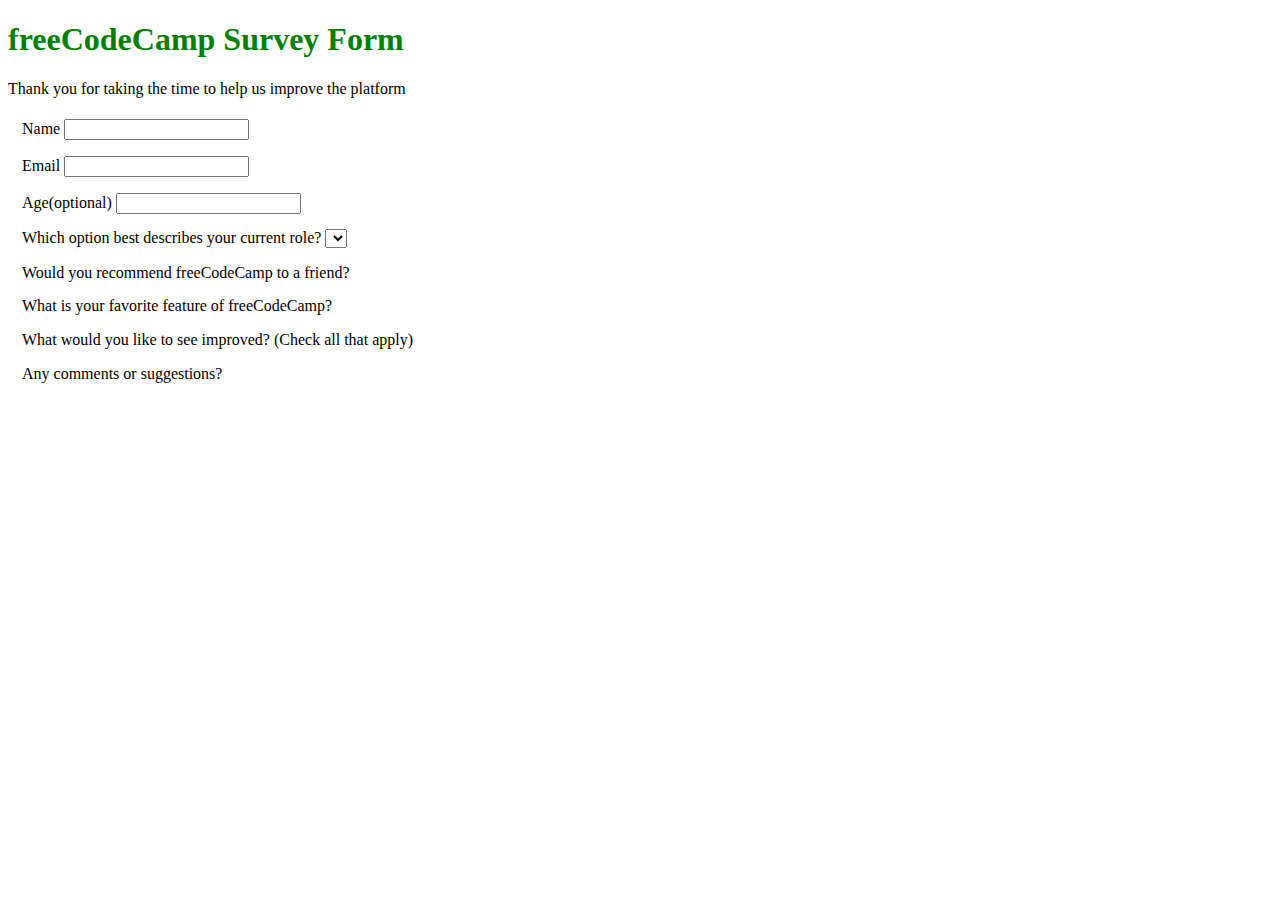
<file: index.html>
<!DOCTYPE html>
<html lang="en">
<head>
    <meta charset="UTF-8">
    <meta name="viewport" content="width=device-width, initial-scale=1.0">
    <title>survey-form.freecodecamp.rocks</title>
    <link rel="stylesheet" href="styles.css" />
</head>
<body>
    <h1 id="title">freeCodeCamp Survey Form</h1>
    <p id="description">Thank you for taking the time to help us improve the platform</p>
    <form method="post" action='https://register-demo.freecodecamp.org'>

        <fieldset>
            <label for="">Name <input type="text"/> </label>
        </fieldset>

        <fieldset>
            <label for="">Email <input type="email"/></label>
        </fieldset>

        <fieldset>
            <label for="">Age(optional) <input type="number"/></label>
        </fieldset>

        <fieldset>
            <label for="">Which option best describes your current role?     
                    <select> 
                        
                    </select> 
            </label>
        </fieldset>

        <fieldset>
            <label for="">Would you recommend freeCodeCamp to a friend?</label>
        </fieldset>

        <fieldset>
            <label for="">What is your favorite feature of freeCodeCamp?</label>
        </fieldset>

        <fieldset>
            <label for="">What would you like to see improved? (Check all that apply)</label>
        </fieldset>

        <fieldset>
            <label for="">Any comments or suggestions?</label>
        </fieldset>


    </form>
</body>
</html>
</file>
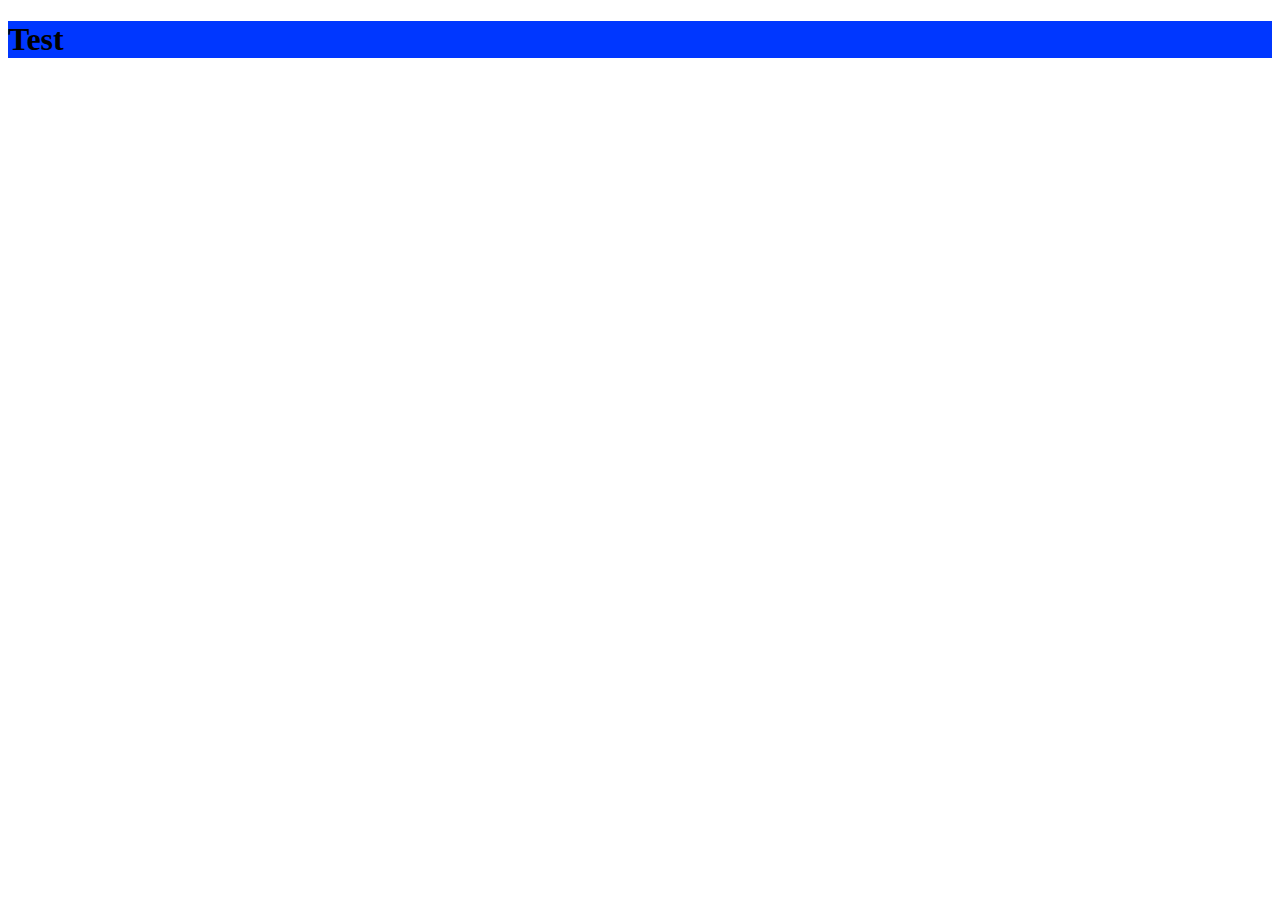
<file: bay-valley-tech/registration-form/index.html>
<!DOCTYPE html>
<html lang="en">
<head>
    <meta charset="UTF-8">
    <meta name="viewport" content="width=device-width, initial-scale=1.0">
    <title>Registration</title>
    <link rel="stylesheet" type="text/css" href="styles.css">
</head>
<body>
    <h1>Test</h1>
</body>
</html>
</file>
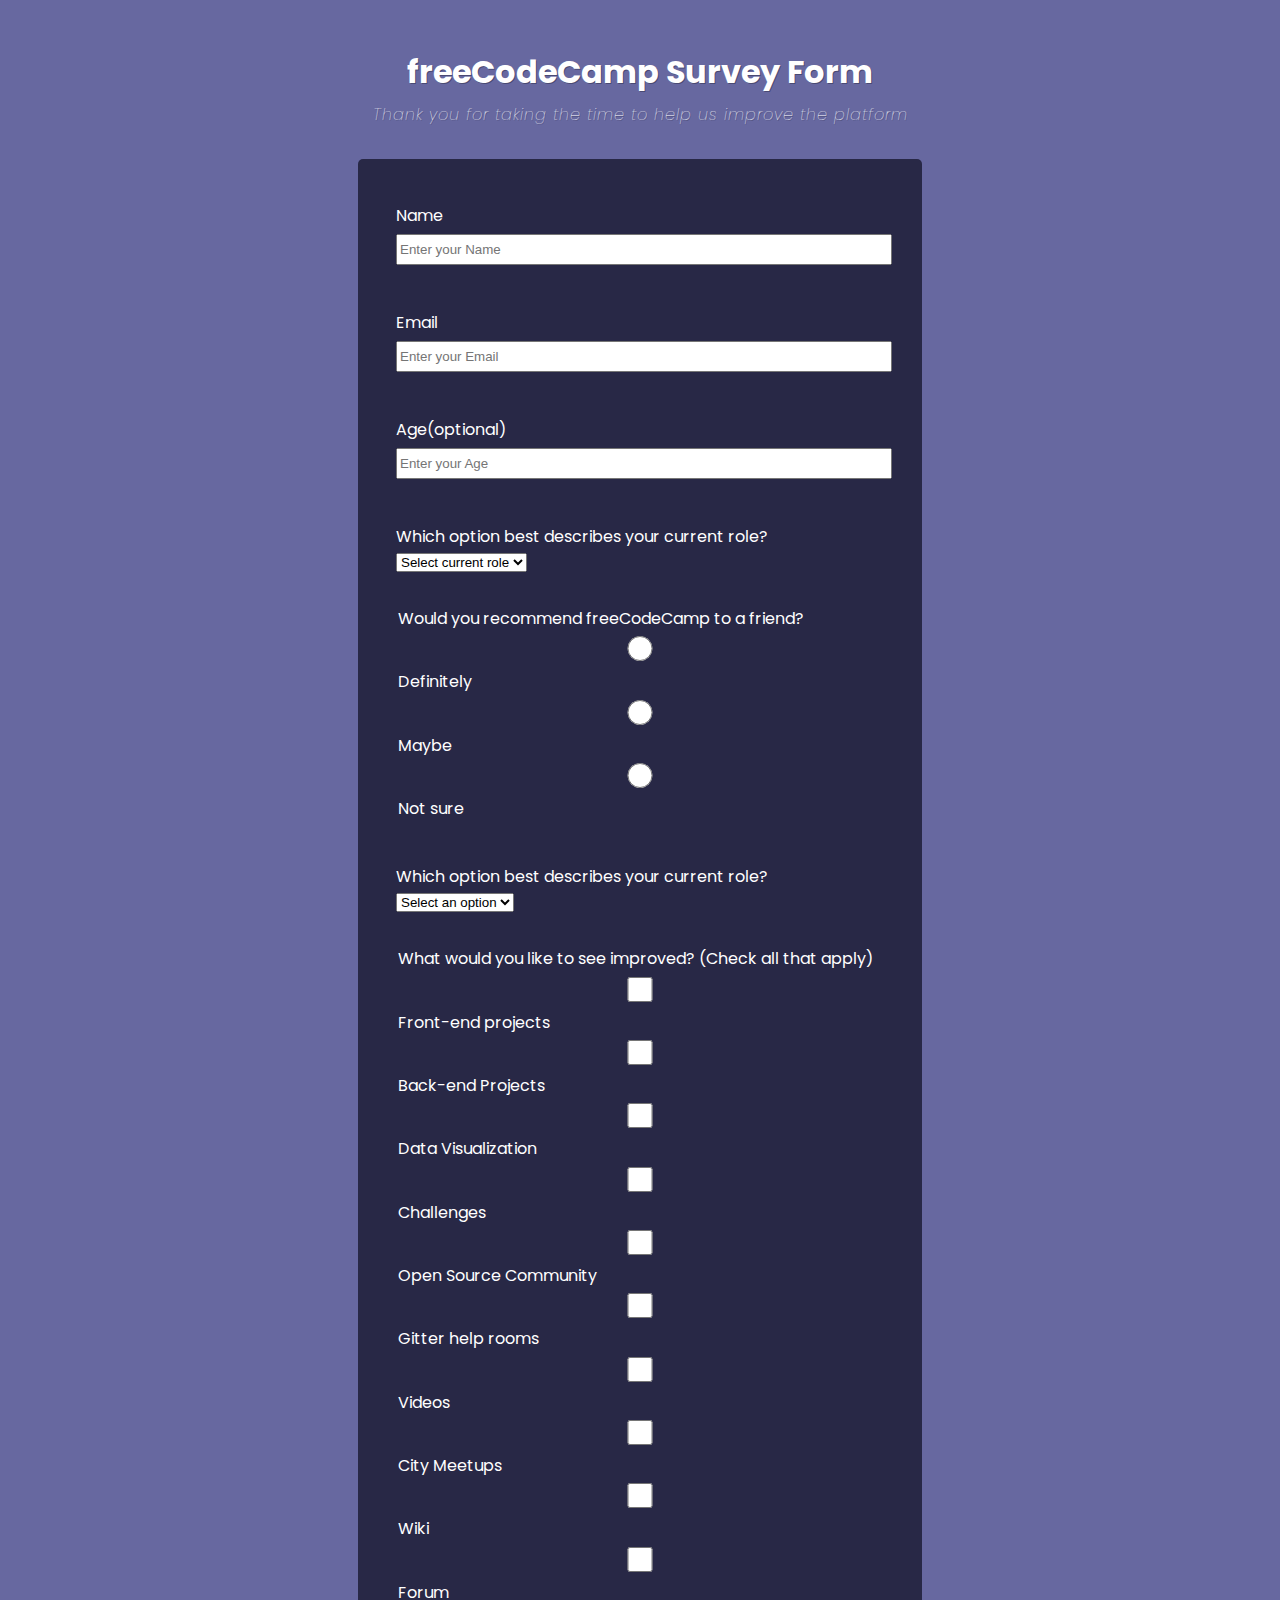
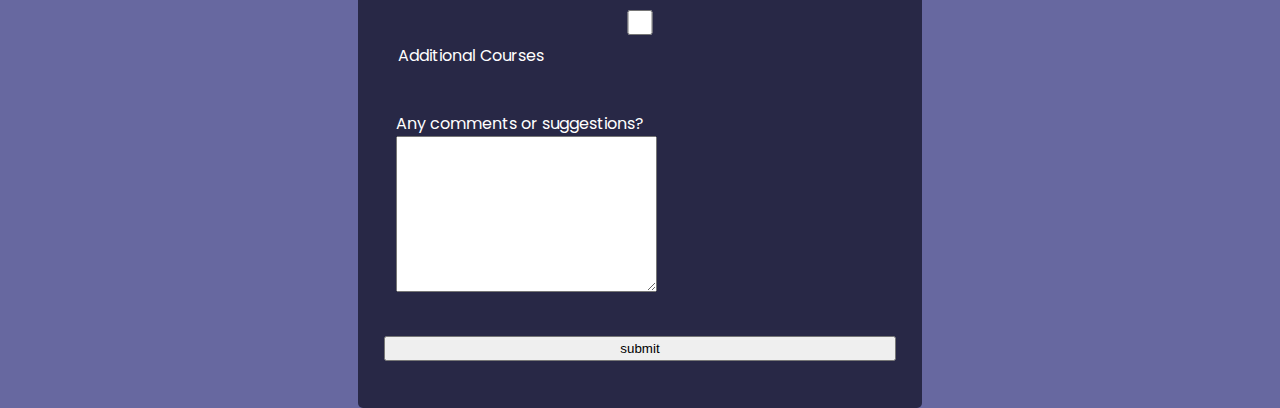
<file: free-code-camp/survey-form.freecodecamp.rocks/index.html>
<!DOCTYPE html>
<html lang="en">
<head>
    <meta charset="UTF-8">
    <meta name="viewport" content="width=device-width, initial-scale=1.0">
    <title>survey-form.freecodecamp.rocks</title>
    <link rel="stylesheet" href="styles.css" />
</head>
<body>
    <h1 id="title">freeCodeCamp Survey Form</h1>
    <p id="description">Thank you for taking the time to help us improve the platform</p>
    <form id="survey-form" method="post" action='https://register-demo.freecodecamp.org'>

        <fieldset>
            <label id="name-label" for="name">Name
                <input 
                    id="name"  
                    name="name" 
                    type="text" 
                    required
                    placeholder="Enter your Name"
                />
            </label>
        </fieldset>

        <fieldset>
            <label id="email-label" for="email">Email
                <input 
                    id="email" 
                    name="email" 
                    type="email" 
                    required
                    placeholder="Enter your Email"
                />
            </label>
        </fieldset>

        <fieldset>
            <label id="number-label" for="number">Age(optional)
                <input 
                    id="number" 
                    name="number" 
                    type="number" 
                    min="13" 
                    max="120"
                    placeholder="Enter your Age"
                />
            </label>
        </fieldset>








        <fieldset>
            <label id="dropdown-label" for="dropdown">Which option best describes your current role?     
                    <select id="dropdown" name="dropdown"> 
                        <option value="select-current-role">Select current role</option>
                        <option value="student">Student</option>
                        <option value="full-time-job">Full time job</option>
                        <option value="full-time-learner">Full time Learner</option>
                        <option value="prefer-not-to-say">Prefer not to say</option>
                        <option value="other">Other</option>
                    </select> 
            </label>
        </fieldset>

        <fieldset>
            <legend>Would you recommend freeCodeCamp to a friend?
            <label for="definitely"><Input  
                type="radio"
                value="definitely" 
                name="recommendation"
                id="definitely"/>
                Definitely</label>
            <label for="maybe"><Input 
                type="radio" 
                value="maybe"
                name="recommendation"
                id="maybe"/>
                Maybe</label>
            <label for="not-sure"><Input 
                type="radio" 
                value="not-sure"
                name="recommendation"
                id="not-sure"/>
                Not sure</label>
        </legend>
        </fieldset>

        <fieldset>
            <label id="dropdown-features-label" for="dropdown-features">Which option best describes your current role?     
                    <select id="dropdown-features" name="dropdown-features"> 
                        <option value="select-an-option">Select an option</option>
                        <option value="challenges">Challenges</option>
                        <option value="projects">Projects</option>
                        <option value="community">Community</option>
                        <option value="open-source">Open Source</option>
                        <option value="other">Other</option>
                    </select> 
            </label>
        </fieldset>


        <fieldset>
            <legend>What would you like to see improved? (Check all that apply)
                <label for="front-ent-projects"><input type="checkbox" id="front-ent-projects" value="front-ent-projects" name="front-ent-projects">Front-end projects</label>
                <label for="back-end-projects"><input type="checkbox" id="back-end-projects" value="back-end-projects" name="back-end-projects">Back-end Projects</label>
                <label for="data-visualization"><input type="checkbox" id="data-visualization" value="data-visualization" name="data-visualization">Data Visualization</label>
                <label for="challenges"><input type="checkbox" id="challenges" value="challenges" name="challenges">Challenges</label>
                <label for="open-source-community"><input type="checkbox" id="open-source-community" value="open-source-community" name="open-source-community">Open Source Community</label>
                <label for="gitter-help-rooms"><input type="checkbox" id="gitter-help-rooms" value="gitter-help-rooms" name="gitter-help-rooms">Gitter help rooms</label>
                <label for="videos"><input type="checkbox" id="videos" value="videos" name="videos">Videos</label>
                <label for="city-meetups"><input type="checkbox" id="city-meetups" value="city-meetups" name="city-meetups">City Meetups</label>
                <label for="wiki"><input type="checkbox" id="wiki" value="wiki" name="wiki">Wiki</label>
                <label for="forum"><input type="checkbox" id="forum" value="forum" name="forum">Forum</label>
                <label for="additional-courses"><input id="additional-courses" type="checkbox" value="additional-courses" name="additional-courses">Additional Courses</label>
            </legend>
        </fieldset>

        <fieldset>
            <label for="">Any comments or suggestions? 
                <textarea name="suggestions" id="suggestions" value="suggestions" cols="30" rows="10">

                </textarea>
            </label>
        </fieldset>

        <input type="submit" id="submit" name="submit" value="submit" />

    </form>
</body>
</html>
</file>
<file: styles.css>
h1{
    color: green;
}
fieldset{
    border: none;
}
</file>
<file: bay-valley-tech/registration-form/styles.css>
h1 {
    background: rgb(0, 55, 255);
}
</file>
<file: free-code-camp/survey-form.freecodecamp.rocks/styles.css>
/*

Used resources
https://www.freecodecamp.org/
https://codeprozone.com/code/css/149803/Css-poppins-font.html


*/
@import url('https://fonts.googleapis.com/css2?family=Poppins:wght@300&display=swap'); 

body{
    font-family: "Poppins", sans-serif;
    font-weight: 100;
    background-color: #6768A0; 
    margin: 0;
    padding: 0;
    color: white;
    width: 100%;
    height: 100vh;

}
#title, #description {

    text-align: center; 
    text-shadow: 1px 1px rgba(0, 0, 0, 0.3);
  }

#title{
    margin: 1.5em 0 0.2em 0;


}
#description{
    margin: 0 0 2em 0;
    letter-spacing: 1px;
    font-style: italic;
    
}

#survey-form{
    background-color: #282846;
    width: 40vw;
    margin: 0 auto;
    border-radius: 5px;
    padding: 3vw 2vw 3vw 2vw;
    max-width: 750px;
    min-width: 500px;
    font-size: 16px;
    font-weight: 400;
}
fieldset{
    border: none;
    margin: 0;
    padding-bottom: 2rem;
}

fieldset:last-of-type {
    border-bottom: none;
  }
  
  input{
    width: 100%;
    height: 25px;
    margin: 0.4em 0 0.6em 0;
  }
</file>
